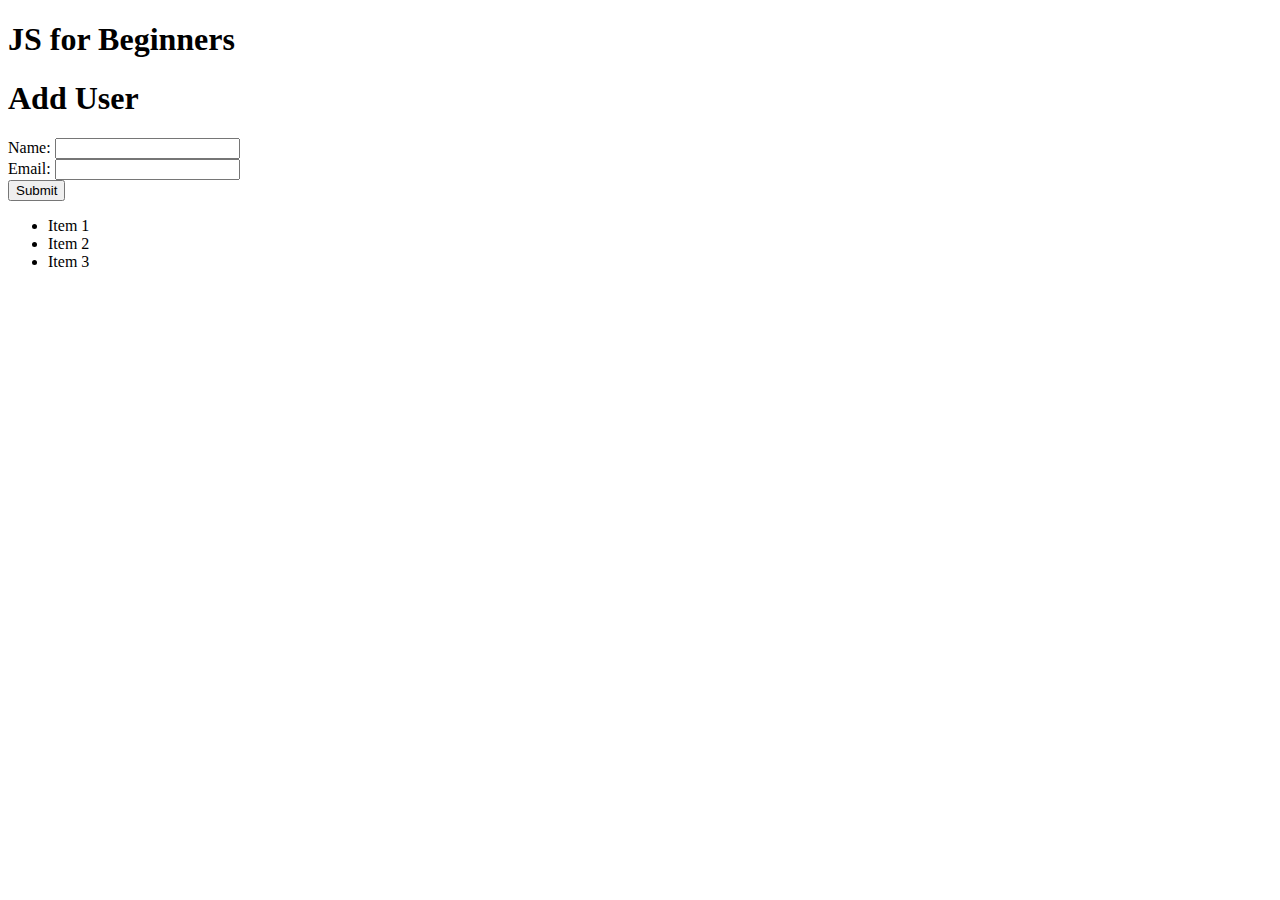
<file: 16 Window Object & DOM/index.html>
<!DOCTYPE html>
<html lang="en">
<head>
    <meta charset="UTF-8">
    <meta http-equiv="X-UA-Compatible" content="IE=edge">
    <meta name="viewport" content="width=device-width, initial-scale=1.0">
    <title>Window Object & DOM</title>
    <script src="./js/script.js" defer></script>
</head>
<body>
    <header>
        <h1>JS for Beginners</h1>
    </header>
    <section class="container">
        <form id="my-form">
            <h1>Add User</h1>
            <div class="msg"></div>
            <div>
                <label for="name">Name:</label>
                <input type="text" id="name">
            </div>
            <div>
                <label for="email">Email:</label>
                <input type="text" id="email">
            </div>
            <input type="submit" class="btn" value="Submit">
        </form>
        <ul id="users"></ul>
        <ul class="items">
            <li class="item">Item 1</li>
            <li class="item">Item 2</li>
            <li class="item">Item 3</li>
        </ul>
    </section>
</body>
</html>
</file>
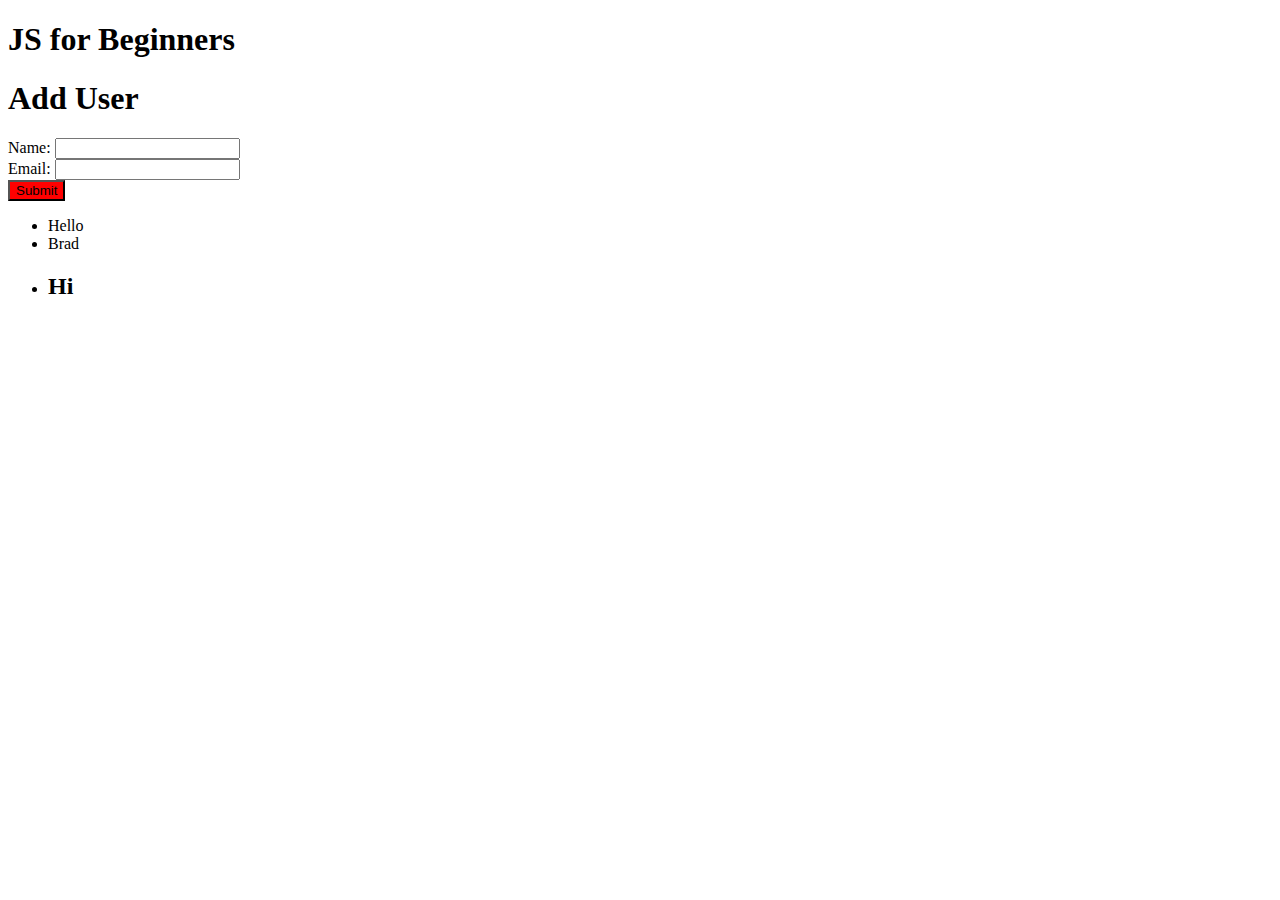
<file: 18 Manipulating The DOM/index.html>
<!DOCTYPE html>
<html lang="en">
<head>
    <meta charset="UTF-8">
    <meta http-equiv="X-UA-Compatible" content="IE=edge">
    <meta name="viewport" content="width=device-width, initial-scale=1.0">
    <title>Manipulating The DOM</title>
</head>
<body>
    <header>
        <h1>JS for Beginners</h1>
    </header>
    <section class="container">
        <form id="my-form">
            <h1>Add User</h1>
            <div class="msg"></div>
            <div>
                <label for="name">Name:</label>
                <input type="text" id="name">
            </div>
            <div>
                <label for="email">Email:</label>
                <input type="text" id="email">
            </div>
            <input type="submit" class="btn" value="Submit">
        </form>
        <ul id="users"></ul>
        <ul class="items">
            <li class="item">Item 1</li>
            <li class="item">Item 2</li>
            <li class="item">Item 3</li>
        </ul>
    </section>
    <script src="./js/script.js"></script>
</body>
</html>
</file>
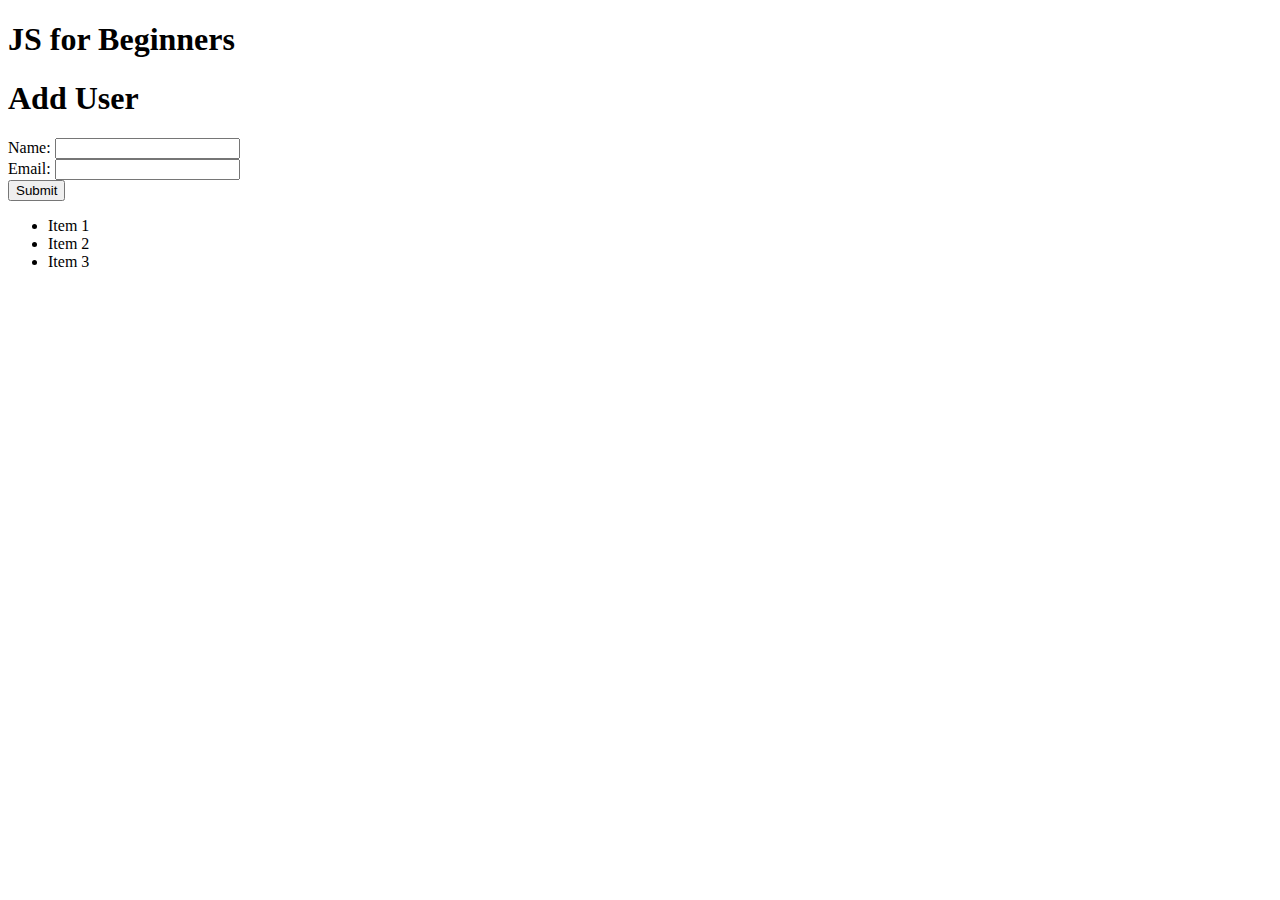
<file: 19 Events/index.html>
<!DOCTYPE html>
<html lang="en">
<head>
    <meta charset="UTF-8">
    <meta http-equiv="X-UA-Compatible" content="IE=edge">
    <meta name="viewport" content="width=device-width, initial-scale=1.0">
    <title>Events</title>
    <script src="./js/script.js" defer></script>
    <link rel="stylesheet" href="./css/style.css">
</head>
<body>
    <header>
        <h1>JS for Beginners</h1>
    </header>
    <section class="container">
        <form id="my-form">
            <h1>Add User</h1>
            <div class="msg"></div>
            <div>
                <label for="name">Name:</label>
                <input type="text" id="name">
            </div>
            <div>
                <label for="email">Email:</label>
                <input type="text" id="email">
            </div>
            <input type="submit" class="btn" value="Submit">
        </form>
        <ul id="users"></ul>
        <ul class="items">
            <li class="item">Item 1</li>
            <li class="item">Item 2</li>
            <li class="item">Item 3</li>
        </ul>
    </section>
</body>
</html>
</file>
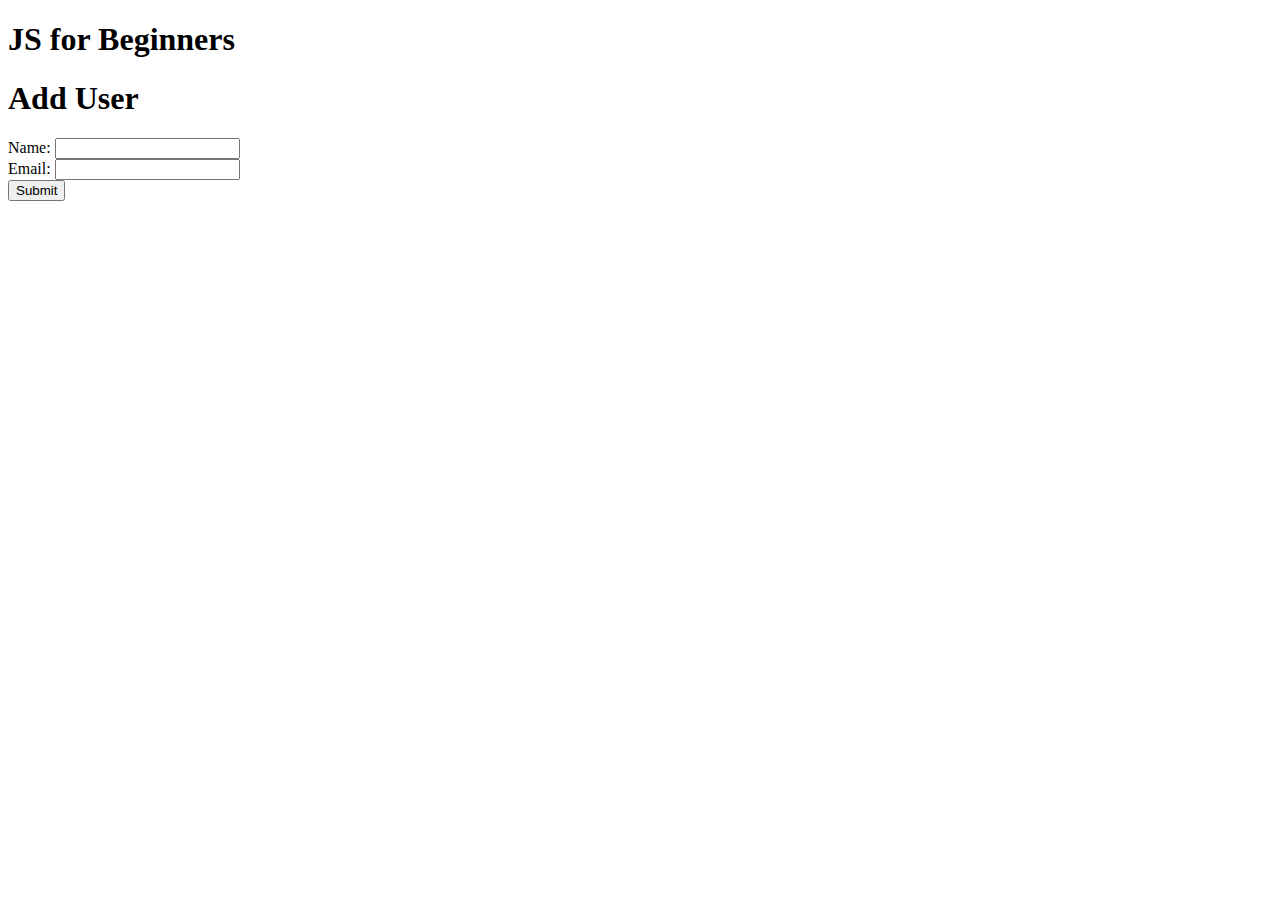
<file: 20 Form scripts/index.html>
<!DOCTYPE html>
<html lang="en">
<head>
    <meta charset="UTF-8">
    <meta http-equiv="X-UA-Compatible" content="IE=edge">
    <meta name="viewport" content="width=device-width, initial-scale=1.0">
    <title>Form scripts</title>
    <script src="./js/script.js" defer></script>
    <link rel="stylesheet" href="./css/style.css">
</head>
<body>
    <header>
        <h1>JS for Beginners</h1>
    </header>
    <section class="container">
        <form id="my-form">
            <h1>Add User</h1>
            <div class="msg"></div>
            <div>
                <label for="name">Name:</label>
                <input type="text" id="name">
            </div>
            <div>
                <label for="email">Email:</label>
                <input type="text" id="email">
            </div>
            <input type="submit" class="btn" value="Submit">
        </form>
        <ul id="users"></ul>
        <!-- <ul class="items">
            <li class="item">Item 1</li>
            <li class="item">Item 2</li>
            <li class="item">Item 3</li>
        </ul> -->
    </section>
</body>
</html>
</file>
<file: 19 Events/css/style.css>
.bg-dark {
    background-color: #333;
    color: #FFF;
}
</file>
<file: 20 Form scripts/css/style.css>
.bg-dark {
    background-color: #333;
    color: #FFF;
}
.error {
    background-color: red;
    color: #FFF;
}
</file>
